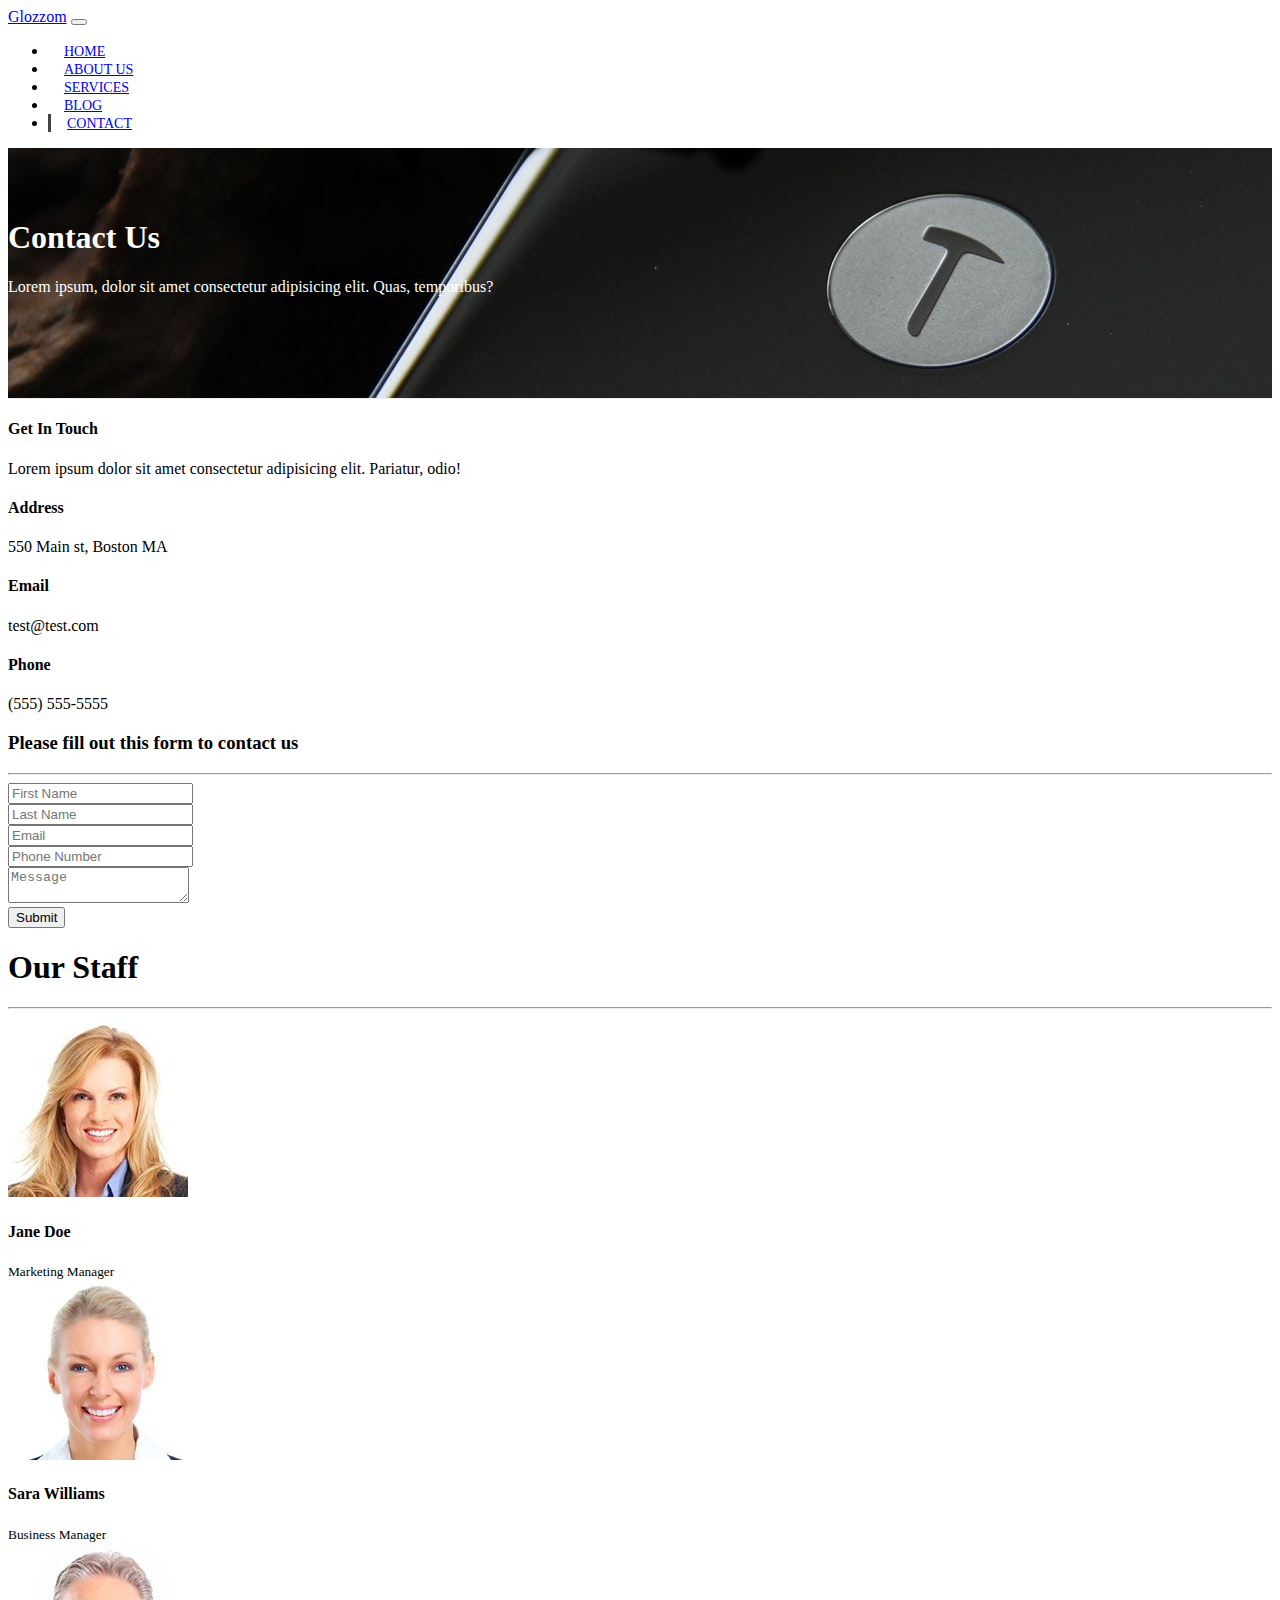
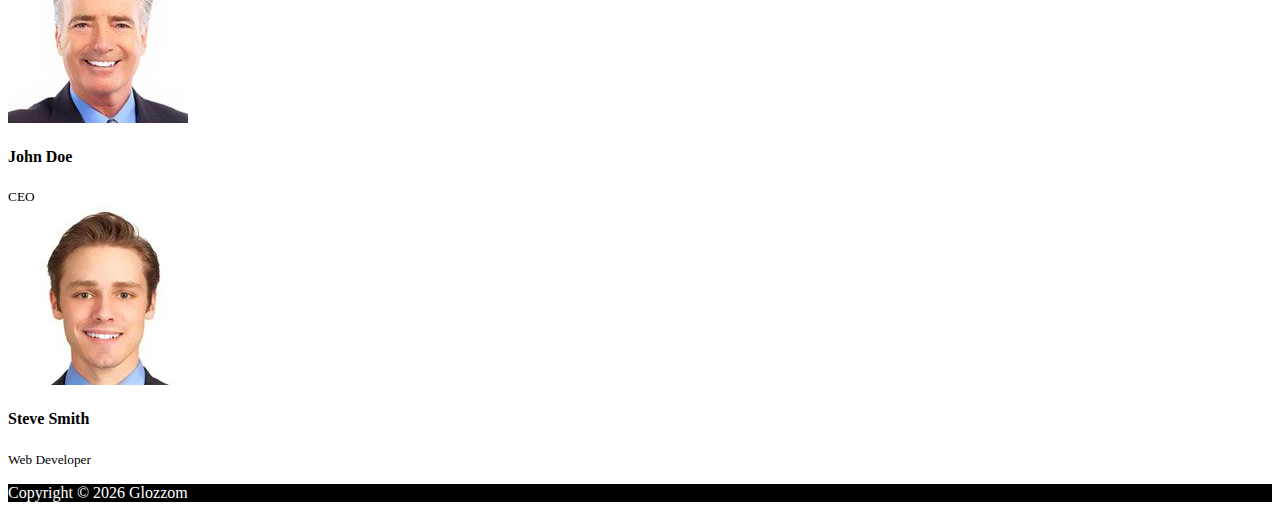
<file: contact.html>
<!DOCTYPE html>
<html lang="en">

<head>
  <meta charset="UTF-8">
  <meta name="viewport" content="width=device-width, initial-scale=1.0">
  <meta http-equiv="X-UA-Compatible" content="ie=edge">
  <link rel="stylesheet" href="https://use.fontawesome.com/releases/v5.0.13/css/all.css"
    integrity="sha384-DNOHZ68U8hZfKXOrtjWvjxusGo9WQnrNx2sqG0tfsghAvtVlRW3tvkXWZh58N9jp" crossorigin="anonymous">
  <link rel="stylesheet" href="https://stackpath.bootstrapcdn.com/bootstrap/4.1.1/css/bootstrap.min.css"
    integrity="sha384-WskhaSGFgHYWDcbwN70/dfYBj47jz9qbsMId/iRN3ewGhXQFZCSftd1LZCfmhktB" crossorigin="anonymous">
  <link rel="stylesheet" href="css/style.css">
  <title>Bootstrap Theme</title>
</head>

<body>
  <nav class="navbar navbar-expand-sm navbar-dark bg-dark">
    <div class="container">
      <a href="index.html" class="navbar-brand">Glozzom</a>
      <button class="navbar-toggler" data-toggle="collapse" data-target="#navbarCollapse">
        <span class="navbar-toggler-icon"></span>
      </button>
      <div class="collapse navbar-collapse" id="navbarCollapse">
        <ul class="navbar-nav ml-auto">
          <li class="nav-item">
            <a href="index.html" class="nav-link">Home</a>
          </li>
          <li class="nav-item">
            <a href="about.html" class="nav-link">About Us</a>
          </li>
          <li class="nav-item">
            <a href="services.html" class="nav-link">Services</a>
          </li>
          <li class="nav-item">
            <a href="blog.html" class="nav-link">Blog</a>
          </li>
          <li class="nav-item active">
            <a href="contact.html" class="nav-link">Contact</a>
          </li>
        </ul>
      </div>
    </div>
  </nav>

  <!-- PAGE HEADER -->
  <header id="page-header">
    <div class="container">
      <div class="row">
        <div class="col-md-6 m-auto text-center">
          <h1>Contact Us</h1>
          <p>Lorem ipsum, dolor sit amet consectetur adipisicing elit. Quas, temporibus?</p>
        </div>
      </div>
    </div>
  </header>

  <!-- CONTACT SECTION -->
  <section id="contact" class="py-3">
    <div class="container">
      <div class="row">
        <div class="col-md-4">
          <div class="card p-4">
            <div class="card-body">
              <h4>Get In Touch</h4>
              <p>Lorem ipsum dolor sit amet consectetur adipisicing elit. Pariatur, odio!</p>
              <h4>Address</h4>
              <p>550 Main st, Boston MA</p>
              <h4>Email</h4>
              <p>test@test.com</p>
              <h4>Phone</h4>
              <p>(555) 555-5555</p>
            </div>
          </div>
        </div>
        <div class="col-md-8">
          <div class="card p-4">
            <div class="card-body">
              <h3 class="text-center">Please fill out this form to contact us</h3>
              <hr>
              <div class="row">
                <div class="col-md-6">
                  <div class="form-group">
                    <input type="text" class="form-control" placeholder="First Name">
                  </div>
                </div>
                <div class="col-md-6">
                  <div class="form-group">
                    <input type="text" class="form-control" placeholder="Last Name">
                  </div>
                </div>
                <div class="col-md-6">
                  <div class="form-group">
                    <input type="text" class="form-control" placeholder="Email">
                  </div>
                </div>
                <div class="col-md-6">
                  <div class="form-group">
                    <input type="text" class="form-control" placeholder="Phone Number">
                  </div>
                </div>
              </div>
              <div class="row">
                <div class="col-md-12">
                  <div class="form-group">
                    <textarea class="form-control" placeholder="Message"></textarea>
                  </div>
                </div>
                <div class="col-md-12">
                  <div class="form-group">
                    <input type="submit" value="Submit" class="btn btn-outline-danger btn-block">
                  </div>
                </div>
              </div>
            </div>
          </div>
        </div>
      </div>
    </div>
  </section>

  <!-- STAFF -->
  <section id="staff" class="py-5 text-center bg-dark text-white">
    <div class="container">
      <h1>Our Staff</h1>
      <hr>
      <div class="row">
        <div class="col-md-3">
          <img src="img/person1.jpg" alt="" class="img-fluid rounded-circle mb-2">
          <h4>Jane Doe</h4>
          <small>Marketing Manager</small>
        </div>
        <div class="col-md-3">
          <img src="img/person2.jpg" alt="" class="img-fluid rounded-circle mb-2">
          <h4>Sara Williams</h4>
          <small>Business Manager</small>
        </div>
        <div class="col-md-3">
          <img src="img/person3.jpg" alt="" class="img-fluid rounded-circle mb-2">
          <h4>John Doe</h4>
          <small>CEO</small>
        </div>
        <div class="col-md-3">
          <img src="img/person4.jpg" alt="" class="img-fluid rounded-circle mb-2">
          <h4>Steve Smith</h4>
          <small>Web Developer</small>
        </div>
      </div>
    </div>
  </section>

  <!-- FOOTER -->
  <footer id="main-footer" class="text-center p-4">
    <div class="container">
      <div class="row">
        <div class="col">
          <p>Copyright &copy;
            <span id="year"></span> Glozzom</p>
        </div>
      </div>
    </div>
  </footer>


  <script src="http://code.jquery.com/jquery-3.3.1.min.js"
    integrity="sha256-FgpCb/KJQlLNfOu91ta32o/NMZxltwRo8QtmkMRdAu8=" crossorigin="anonymous"></script>
  <script src="https://cdnjs.cloudflare.com/ajax/libs/popper.js/1.14.3/umd/popper.min.js"
    integrity="sha384-ZMP7rVo3mIykV+2+9J3UJ46jBk0WLaUAdn689aCwoqbBJiSnjAK/l8WvCWPIPm49" crossorigin="anonymous">
  </script>
  <script src="https://stackpath.bootstrapcdn.com/bootstrap/4.1.1/js/bootstrap.min.js"
    integrity="sha384-smHYKdLADwkXOn1EmN1qk/HfnUcbVRZyYmZ4qpPea6sjB/pTJ0euyQp0Mk8ck+5T" crossorigin="anonymous">
  </script>

  <script>
    // Get the current year for the copyright
    $('#year').text(new Date().getFullYear());
  </script>
</body>

</html>
</file>
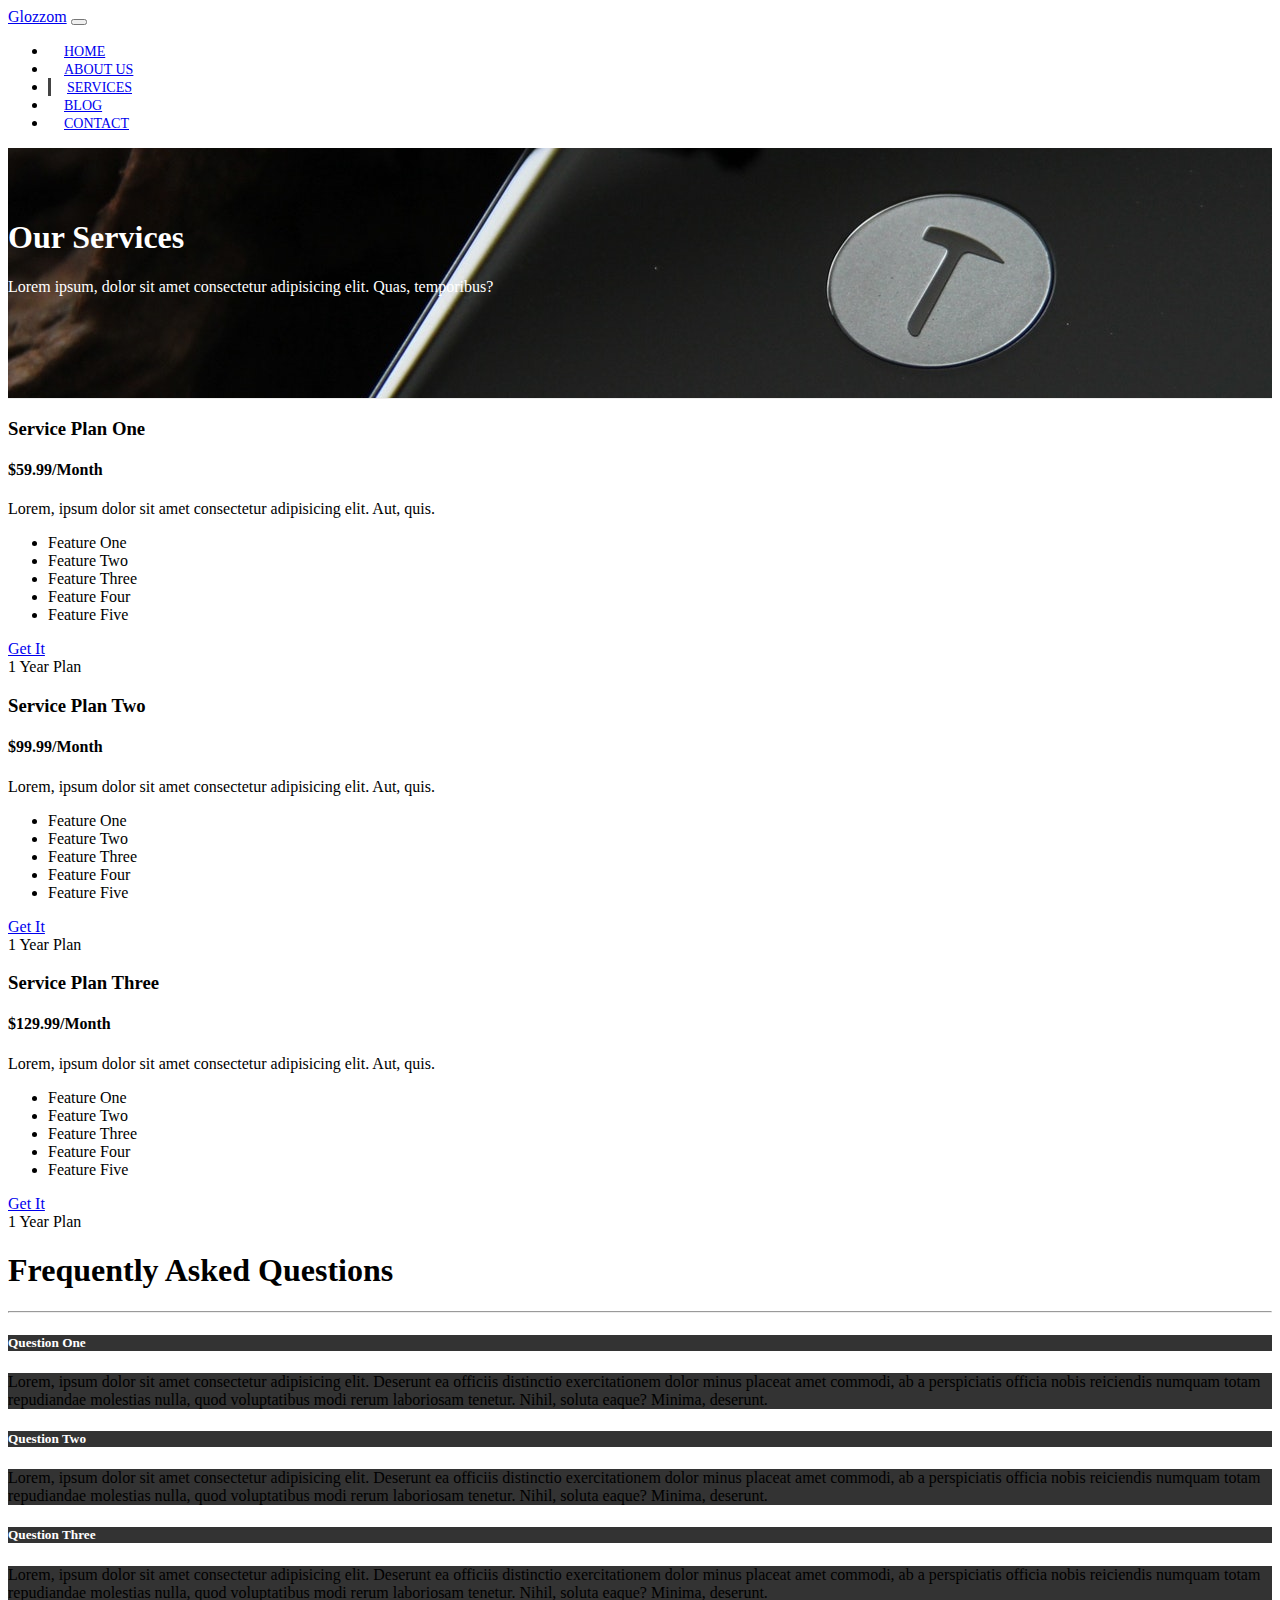
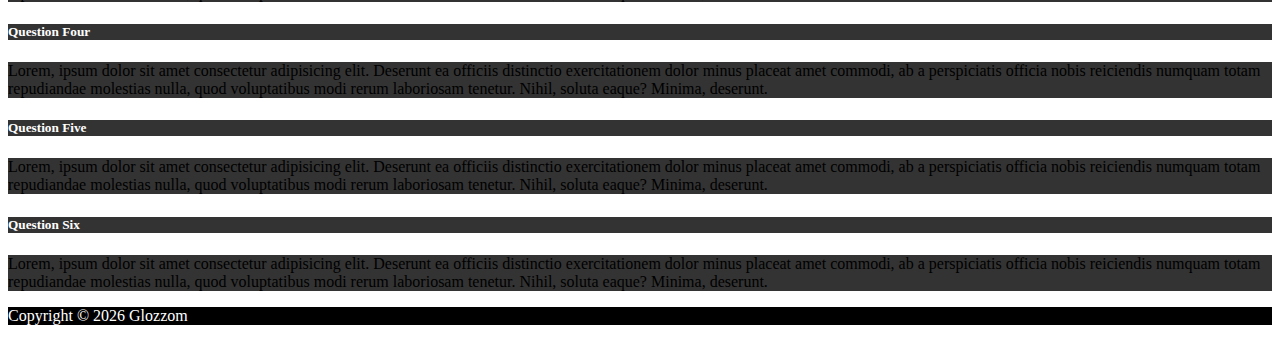
<file: services.html>
<!DOCTYPE html>
<html lang="en">

<head>
  <meta charset="UTF-8">
  <meta name="viewport" content="width=device-width, initial-scale=1.0">
  <meta http-equiv="X-UA-Compatible" content="ie=edge">
  <link rel="stylesheet" href="https://use.fontawesome.com/releases/v5.0.13/css/all.css"
    integrity="sha384-DNOHZ68U8hZfKXOrtjWvjxusGo9WQnrNx2sqG0tfsghAvtVlRW3tvkXWZh58N9jp" crossorigin="anonymous">
  <link rel="stylesheet" href="https://stackpath.bootstrapcdn.com/bootstrap/4.1.1/css/bootstrap.min.css"
    integrity="sha384-WskhaSGFgHYWDcbwN70/dfYBj47jz9qbsMId/iRN3ewGhXQFZCSftd1LZCfmhktB" crossorigin="anonymous">
  <link rel="stylesheet" href="css/style.css">
  <title>Bootstrap Theme</title>
</head>

<body>
  <nav class="navbar navbar-expand-sm navbar-dark bg-dark">
    <div class="container">
      <a href="index.html" class="navbar-brand">Glozzom</a>
      <button class="navbar-toggler" data-toggle="collapse" data-target="#navbarCollapse">
        <span class="navbar-toggler-icon"></span>
      </button>
      <div class="collapse navbar-collapse" id="navbarCollapse">
        <ul class="navbar-nav ml-auto">
          <li class="nav-item">
            <a href="index.html" class="nav-link">Home</a>
          </li>
          <li class="nav-item">
            <a href="about.html" class="nav-link">About Us</a>
          </li>
          <li class="nav-item active">
            <a href="services.html" class="nav-link">Services</a>
          </li>
          <li class="nav-item">
            <a href="blog.html" class="nav-link">Blog</a>
          </li>
          <li class="nav-item">
            <a href="contact.html" class="nav-link">Contact</a>
          </li>
        </ul>
      </div>
    </div>
  </nav>

  <!-- PAGE HEADER -->
  <header id="page-header">
    <div class="container">
      <div class="row">
        <div class="col-md-6 m-auto text-center">
          <h1>Our Services</h1>
          <p>Lorem ipsum, dolor sit amet consectetur adipisicing elit. Quas, temporibus?</p>
        </div>
      </div>
    </div>
  </header>

  <!-- SERVICES SECTION -->
  <section id="services" class="py-5">
    <div class="container">
      <div class="row">
        <div class="col-md-4">
          <div class="card text-center">
            <div class="card-header bg-dark text-white">
              <h3>Service Plan One</h3>
            </div>
            <div class="card-body">
              <h4 class="card-title">$59.99/Month</h4>
              <p class="card-text">Lorem, ipsum dolor sit amet consectetur adipisicing elit. Aut, quis.</p>
              <ul class="list-group">
                <li class="list-group-item">
                  <i class="fas fa-check"></i> Feature One
                </li>
                <li class="list-group-item">
                  <i class="fas fa-check"></i> Feature Two
                </li>
                <li class="list-group-item">
                  <i class="fas fa-check"></i> Feature Three
                </li>
                <li class="list-group-item">
                  <i class="fas fa-check"></i> Feature Four
                </li>
                <li class="list-group-item">
                  <i class="fas fa-check"></i> Feature Five
                </li>
              </ul>
              <a href="#" class="btn btn-danger btn-block mt-2">Get It</a>
            </div>
            <div class="card-footer text-muted">
              1 Year Plan
            </div>
          </div>
        </div>
        <div class="col-md-4">
          <div class="card text-center">
            <div class="card-header bg-dark text-white">
              <h3>Service Plan Two</h3>
            </div>
            <div class="card-body">
              <h4 class="card-title">$99.99/Month</h4>
              <p class="card-text">Lorem, ipsum dolor sit amet consectetur adipisicing elit. Aut, quis.</p>
              <ul class="list-group">
                <li class="list-group-item">
                  <i class="fas fa-check"></i> Feature One
                </li>
                <li class="list-group-item">
                  <i class="fas fa-check"></i> Feature Two
                </li>
                <li class="list-group-item">
                  <i class="fas fa-check"></i> Feature Three
                </li>
                <li class="list-group-item">
                  <i class="fas fa-check"></i> Feature Four
                </li>
                <li class="list-group-item">
                  <i class="fas fa-check"></i> Feature Five
                </li>
              </ul>
              <a href="#" class="btn btn-danger btn-block mt-2">Get It</a>
            </div>
            <div class="card-footer text-muted">
              1 Year Plan
            </div>
          </div>
        </div>
        <div class="col-md-4">
          <div class="card text-center">
            <div class="card-header bg-dark text-white">
              <h3>Service Plan Three</h3>
            </div>
            <div class="card-body">
              <h4 class="card-title">$129.99/Month</h4>
              <p class="card-text">Lorem, ipsum dolor sit amet consectetur adipisicing elit. Aut, quis.</p>
              <ul class="list-group">
                <li class="list-group-item">
                  <i class="fas fa-check"></i> Feature One
                </li>
                <li class="list-group-item">
                  <i class="fas fa-check"></i> Feature Two
                </li>
                <li class="list-group-item">
                  <i class="fas fa-check"></i> Feature Three
                </li>
                <li class="list-group-item">
                  <i class="fas fa-check"></i> Feature Four
                </li>
                <li class="list-group-item">
                  <i class="fas fa-check"></i> Feature Five
                </li>
              </ul>
              <a href="#" class="btn btn-danger btn-block mt-2">Get It</a>
            </div>
            <div class="card-footer text-muted">
              1 Year Plan
            </div>
          </div>
        </div>
      </div>
    </div>
  </section>

  <!-- FAQ -->
  <section id="faq" class="p-5 bg-dark text-white">
    <div class="container">
      <h1 class="text-center">Frequently Asked Questions</h1>
      <hr>
      <div class="row">
        <div class="col-md-6">
          <div id="accordion">
            <div class="card">
              <div class="card-header">
                <h5 class="mb-0">
                  <a href="#collapseOne" data-toggle="collapse" data-parent="accordion">
                    Question One
                  </a>
                </h5>
              </div>

              <div id="collapseOne" class="collapse">
                <div class="card-body">
                  Lorem, ipsum dolor sit amet consectetur adipisicing elit. Deserunt ea officiis distinctio
                  exercitationem dolor minus placeat
                  amet commodi, ab a perspiciatis officia nobis reiciendis numquam totam repudiandae molestias nulla,
                  quod
                  voluptatibus modi rerum laboriosam tenetur. Nihil, soluta eaque? Minima, deserunt.
                </div>
              </div>
            </div>

            <div class="card">
              <div class="card-header">
                <h5 class="mb-0">
                  <a href="#collapseTwo" data-toggle="collapse" data-parent="accordion">
                    Question Two
                  </a>
                </h5>
              </div>

              <div id="collapseTwo" class="collapse">
                <div class="card-body">
                  Lorem, ipsum dolor sit amet consectetur adipisicing elit. Deserunt ea officiis distinctio
                  exercitationem dolor minus placeat
                  amet commodi, ab a perspiciatis officia nobis reiciendis numquam totam repudiandae molestias nulla,
                  quod
                  voluptatibus modi rerum laboriosam tenetur. Nihil, soluta eaque? Minima, deserunt.
                </div>
              </div>
            </div>

            <div class="card">
              <div class="card-header">
                <h5 class="mb-0">
                  <a href="#collapseThree" data-toggle="collapse" data-parent="accordion">
                    Question Three
                  </a>
                </h5>
              </div>

              <div id="collapseThree" class="collapse">
                <div class="card-body">
                  Lorem, ipsum dolor sit amet consectetur adipisicing elit. Deserunt ea officiis distinctio
                  exercitationem dolor minus placeat
                  amet commodi, ab a perspiciatis officia nobis reiciendis numquam totam repudiandae molestias nulla,
                  quod
                  voluptatibus modi rerum laboriosam tenetur. Nihil, soluta eaque? Minima, deserunt.
                </div>
              </div>
            </div>
          </div>
        </div>
        <div class="col-md-6">
          <div id="accordion">
            <div class="card">
              <div class="card-header">
                <h5 class="mb-0">
                  <a href="#collapseFour" data-toggle="collapse" data-parent="accordion">
                    Question Four
                  </a>
                </h5>
              </div>

              <div id="collapseFour" class="collapse">
                <div class="card-body">
                  Lorem, ipsum dolor sit amet consectetur adipisicing elit. Deserunt ea officiis distinctio
                  exercitationem dolor minus placeat
                  amet commodi, ab a perspiciatis officia nobis reiciendis numquam totam repudiandae molestias nulla,
                  quod
                  voluptatibus modi rerum laboriosam tenetur. Nihil, soluta eaque? Minima, deserunt.
                </div>
              </div>
            </div>

            <div class="card">
              <div class="card-header">
                <h5 class="mb-0">
                  <a href="#collapseFive" data-toggle="collapse" data-parent="accordion">
                    Question Five
                  </a>
                </h5>
              </div>

              <div id="collapseFive" class="collapse">
                <div class="card-body">
                  Lorem, ipsum dolor sit amet consectetur adipisicing elit. Deserunt ea officiis distinctio
                  exercitationem dolor minus placeat
                  amet commodi, ab a perspiciatis officia nobis reiciendis numquam totam repudiandae molestias nulla,
                  quod
                  voluptatibus modi rerum laboriosam tenetur. Nihil, soluta eaque? Minima, deserunt.
                </div>
              </div>
            </div>

            <div class="card">
              <div class="card-header">
                <h5 class="mb-0">
                  <a href="#collapseSix" data-toggle="collapse" data-parent="accordion">
                    Question Six
                  </a>
                </h5>
              </div>

              <div id="collapseSix" class="collapse">
                <div class="card-body">
                  Lorem, ipsum dolor sit amet consectetur adipisicing elit. Deserunt ea officiis distinctio
                  exercitationem dolor minus placeat
                  amet commodi, ab a perspiciatis officia nobis reiciendis numquam totam repudiandae molestias nulla,
                  quod
                  voluptatibus modi rerum laboriosam tenetur. Nihil, soluta eaque? Minima, deserunt.
                </div>
              </div>
            </div>
          </div>
        </div>
      </div>
    </div>
  </section>

  <!-- FOOTER -->
  <footer id="main-footer" class="text-center p-4">
    <div class="container">
      <div class="row">
        <div class="col">
          <p>Copyright &copy;
            <span id="year"></span> Glozzom</p>
        </div>
      </div>
    </div>
  </footer>


  <script src="js/jquery-3.3.1.min.js"></script>
  <script src="js/popper.min.js"></script>
  <script src="https://stackpath.bootstrapcdn.com/bootstrap/4.1.1/js/bootstrap.min.js"
    integrity="sha384-smHYKdLADwkXOn1EmN1qk/HfnUcbVRZyYmZ4qpPea6sjB/pTJ0euyQp0Mk8ck+5T" crossorigin="anonymous">
  </script>

  <script>
    // Get the current year for the copyright
    $('#year').text(new Date().getFullYear());
  </script>
</body>

</html>
</file>
<file: css/style.css>
body {
  overflow-x: hidden;
}

.navbar .nav-link {
  font-size: 14px;
  text-transform: uppercase;
  padding-left: 1rem !important;
  padding-right: 1rem !important;
}

.navbar .nav-item.active {
  border-left: #444 3px solid;
}

.carousel-item {
  height: 450px;
}

.carousel-image-1 {
  background: url(../img/image1.jpg);
  background-size: cover;
}

.carousel-image-2 {
  background: url(../img/image2.jpg);
  background-size: cover;
}

.carousel-image-3 {
  background: url(../img/image3.jpg);
  background-size: cover;
}

#home-heading {
  position: relative;
  min-height: 200px;
  background: url('../img/lights.jpg');
  background-attachment: fixed;
  background-repeat: no-repeat;
  text-align: center;
  color: #fff;
}

.dark-overlay {
  position: absolute;
  top: 0;
  left: 0;
  width: 100%;
  height: 100%;
  background: rgba(0, 0, 0, 0.7);
}

#video-play {
  position: relative;
  min-height: 200px;
  background: url('../img/media.jpg');
  background-attachment: fixed;
  background-repeat: no-repeat;
  background-position: 0 -300px;
  text-align: center;
  color: #fff;
}

#video-play a {
  color: #fff;
}

#page-header {
  height: 200px;
  background: url('../img/image1.jpg');
  background-position: 0 -360px;
  background-attachment: fixed;
  color: #fff;
  border-bottom: 1px #eee solid;
  padding-top: 50px;
}

.about-img {
  margin-top: -50px;
}

#faq .card {
  border: #444;
}

#faq a {
  color: #fff;
  text-decoration: none;
}

#faq .card-body,
#faq .card-header {
  background: #333;
}

#main-footer {
  background: #000;
  color: #fff;
}
</file>
